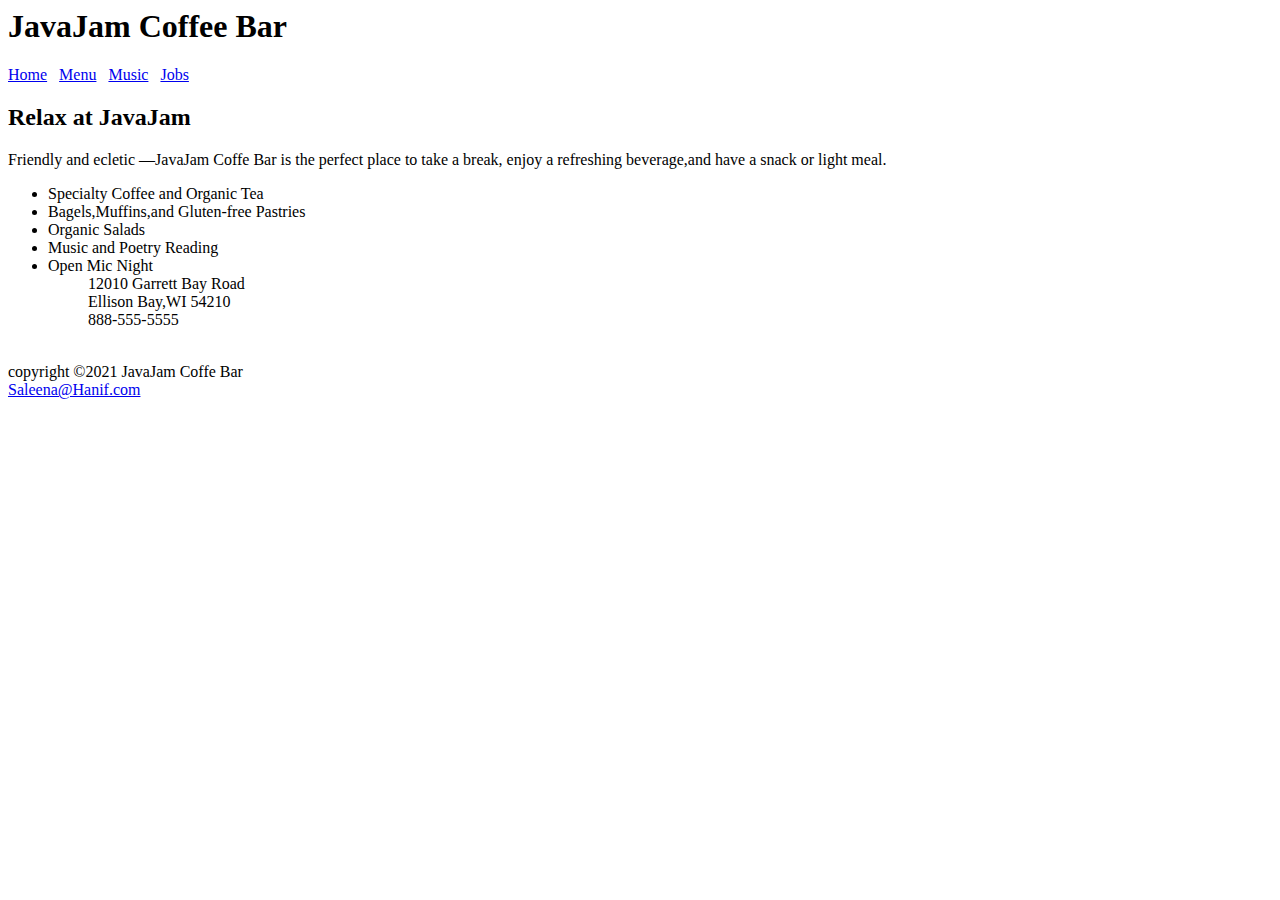
<file: index.html>
<html lang=¨en¨>
<head>
<title>JavaJam Coffee Bar</title>
<meta charset=¨utf-8¨>
<link href=¨javajam.css¨rel=¨stylesheet¨>
</head>
<body>
<div id=¨wrappper¨>
<header>
<h1>JavaJam Coffee Bar</h1>
</header>
<nav>
<a href=¨index.html¨>Home</a> &nbsp;
<a href=¨menu.html¨>Menu</a> &nbsp;
<a href=¨music.html¨>Music</a> &nbsp;
<a href=¨jobs.html¨>Jobs</a>
</nav>
<main>
<h2>Relax at JavaJam</h2>
<p>Friendly and ecletic &mdash;JavaJam Coffe Bar is the perfect place to take a break,
enjoy a refreshing beverage,and have a snack or light meal.<p>

<ul>
<li>Specialty Coffee and Organic Tea</li>
<li>Bagels,Muffins,and Gluten-free Pastries</li>
<li>Organic Salads</li>
<li>Music and Poetry Reading</li>
<li>Open Mic Night</li>
<ul>
<div>
12010 Garrett Bay Road<br>
Ellison Bay,WI 54210<br>
888-555-5555<br><br>
</div>
</main>
<footer>
copyright &copy;2021 JavaJam Coffe Bar<br>
 <a href=¨mailto:Saleena@Hanif.com¨>Saleena@Hanif.com</a>
</footer>
</div>
</body>
</html>
</file>
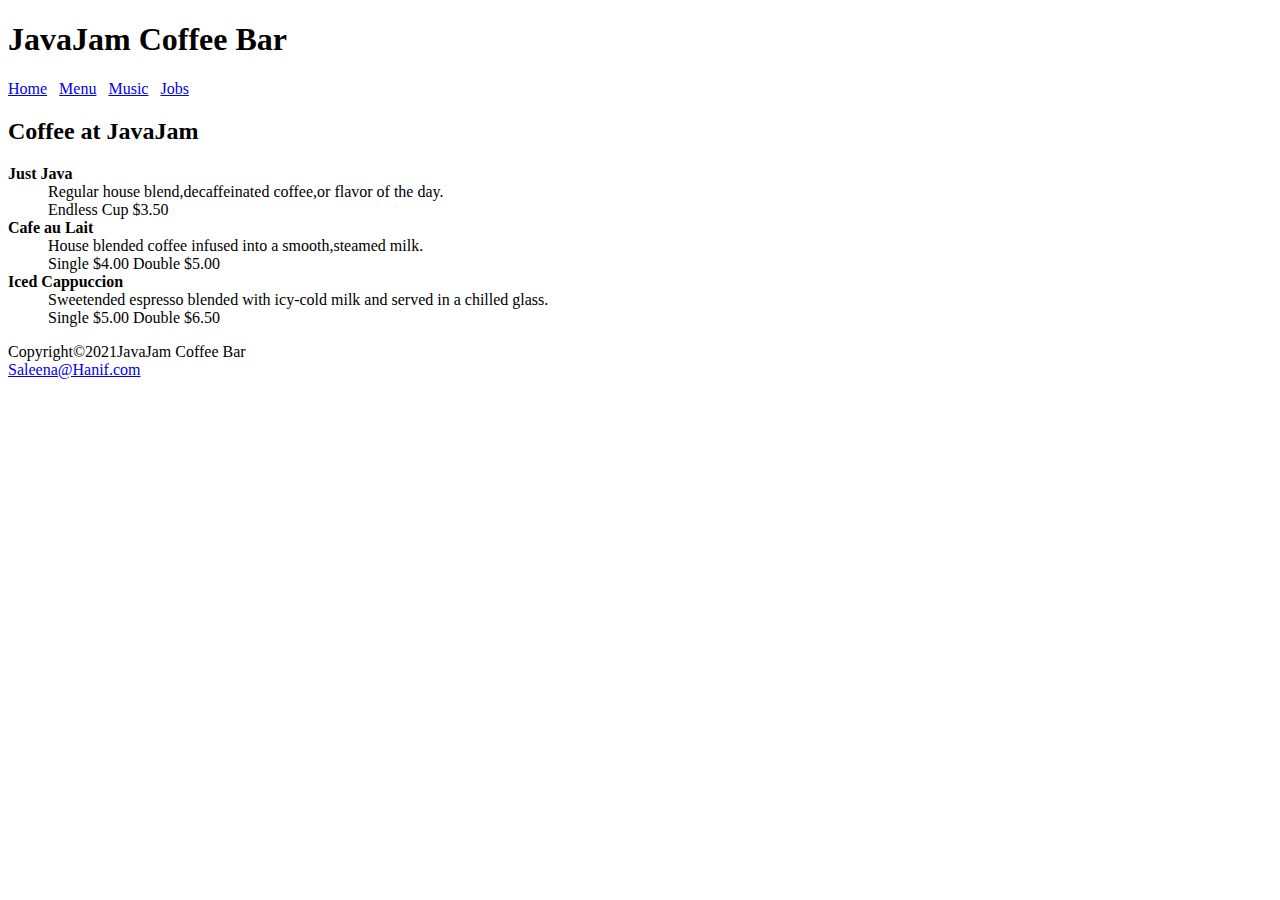
<file: menu.html>
<!DOCTYPE html>
<html lang=¨en¨>
<head>
 <title>JavaJam Coffee Bar Menu</title>
 <meta charset=¨utf-8¨>
<link href=¨javajam.css¨rel=¨stylesheet¨>
</head>
 <body>
 <div id=¨wrapper¨>
 <header>
  <h1>JavaJam Coffee Bar</h1>
  </header>
  <nav>
 <a href=¨index.html¨>Home</a> &nbsp;
 <a href=¨menu.html¨>Menu</a> &nbsp;
 <a href=¨music.html¨>Music</a> &nbsp;
 <a href=¨jobs.html¨>Jobs</a> 
 </nav>
 <main>
 <h2>Coffee at JavaJam</h2>
  <dl>
 <dt><strong>Just Java</strong><dt>
 <dd>Regular house blend,decaffeinated coffee,or flavor of the day.<br>Endless Cup $3.50</dd>
 <dt><strong>Cafe au Lait</strong></dt>
 <dd>House blended coffee infused into a smooth,steamed milk.<br>Single $4.00 Double $5.00 </dd>
 <dt><strong>Iced Cappuccion</strong></dt>
 <dd>Sweetended espresso blended with icy-cold milk and served in a chilled glass.<br>Single $5.00 Double $6.50</dd>
 </d1>
        
</main>
<footer>
Copyright&copy;2021JavaJam Coffee Bar<br>
<a href=¨mailto:Saleena@Hanif.com¨>Saleena@Hanif.com</a>
</footer>
</div>
</body> 
</html>
</file>
